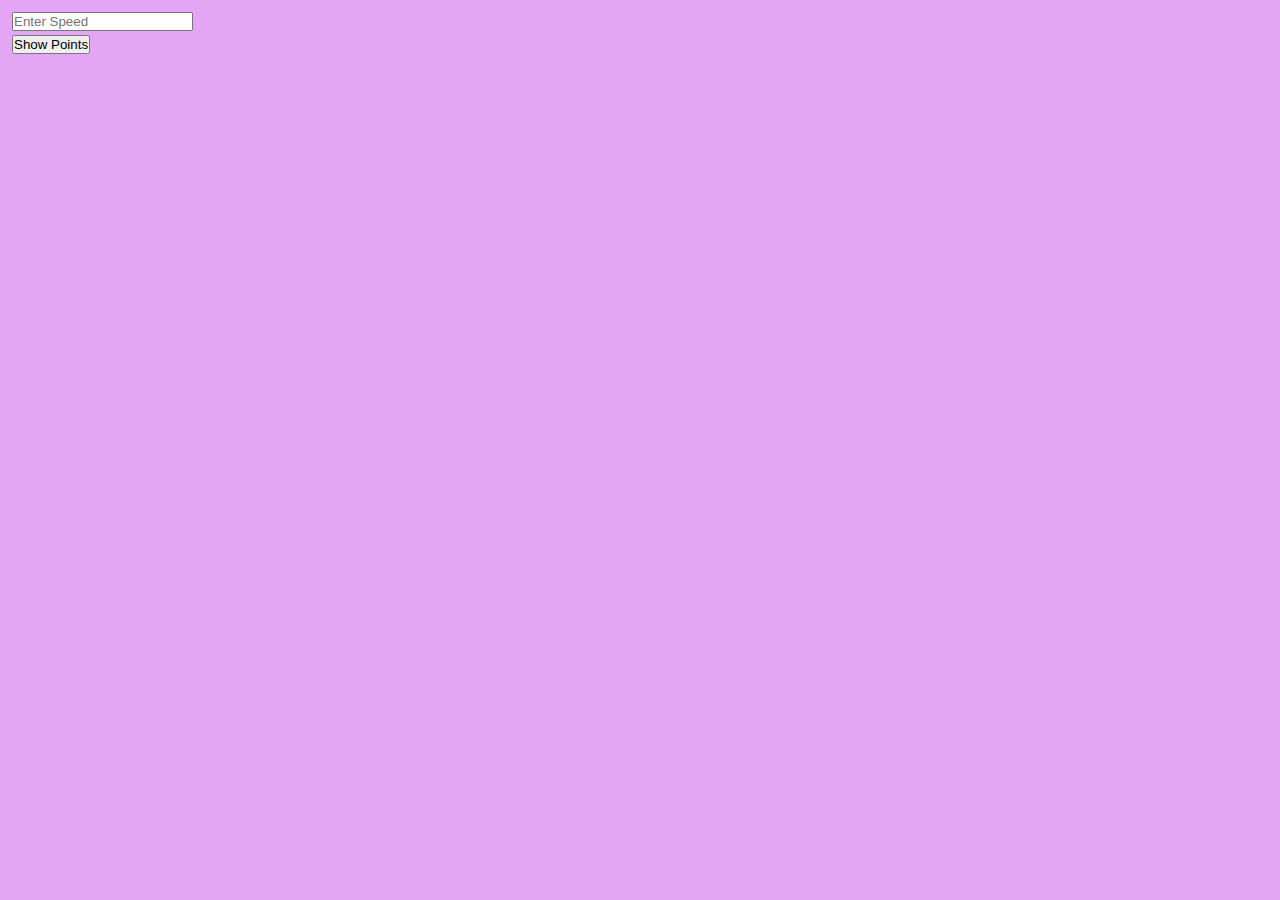
<file: speed-detector/index.html>
<!DOCTYPE html>
<html>
<head>
    <meta charset="UTF-8">
    <meta name="viewport" content=
        "width=device-width, initial-scale=1.0">
    <title>Speed Detector</title>
    <link rel="stylesheet" href="index.css" type="text/css" />  

</head> 
<body>
    <!--Prompt Speed input-->
   <div class="container">
         <input
        type="text"
        class="form-control"
        placeholder="Enter Speed"
        id="speed"
     />   
    <div>
        <input
          type="button"
          value="Show Points"
          class="form-button"
          onclick="calculate()"
        />
    </div>
      <!-- for showing the result-->
    <div class="form-group showdata">
        <p id="showdata"></p>
    </div>
   </div>
   <!--adding external javascript file-->
   <script src="index.js"></script>  
</body>
</html>
</file>
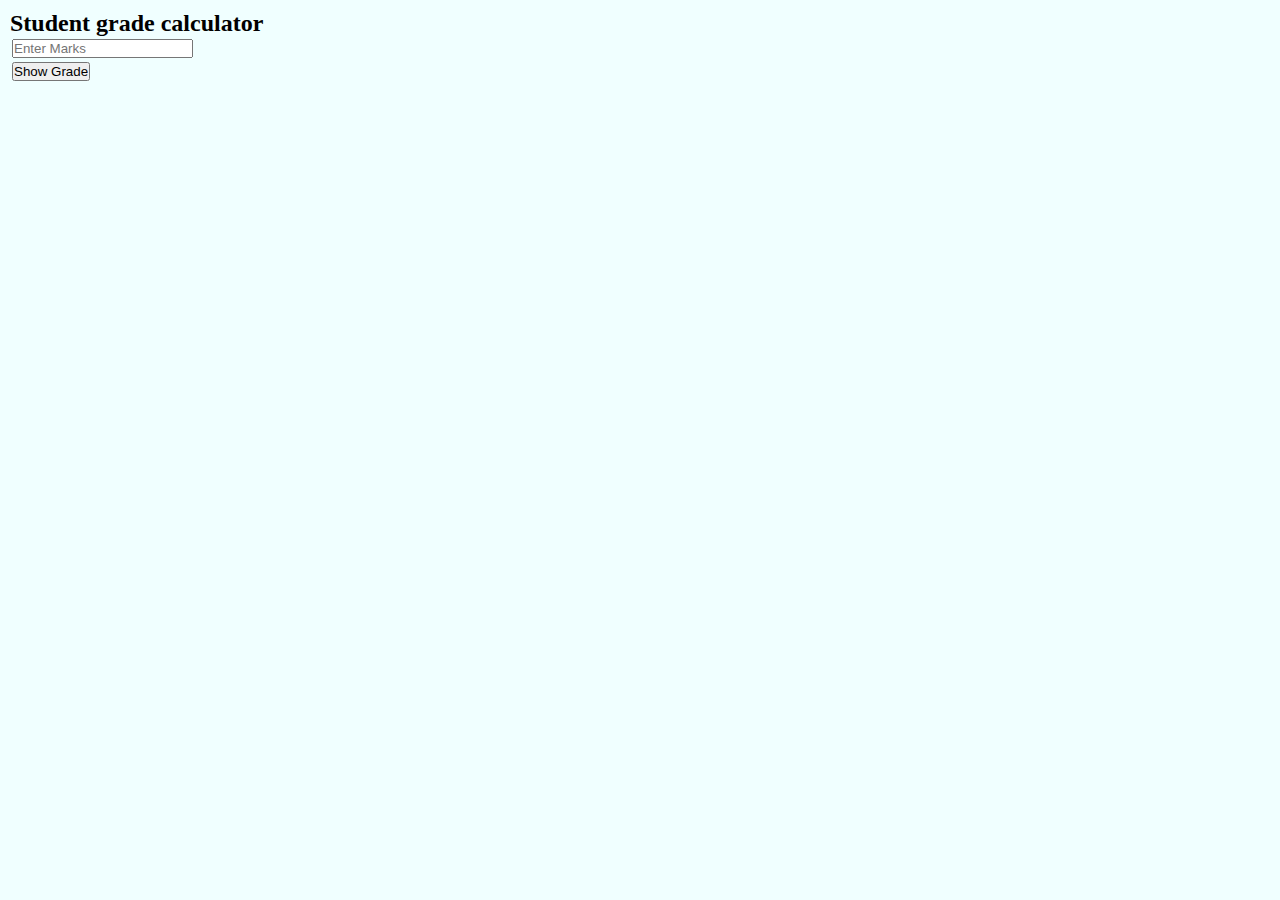
<file: student-grade-generator/index.html>
<!DOCTYPE html>
<html lang="en">
  
<head>
    <meta charset="UTF-8">
    <meta name="viewport" content=
        "width=device-width, initial-scale=1.0">
    <title>Student Grade Calculator</title>
    <link rel="stylesheet" href="index.css" type="text/css" />
</head>

<body>
    <div class="container">
        <h1>Student grade calculator</h1>
        <div class="screen-body-item">
          <div class="app">
            <div class="form-group">
              <!-- option for taking the input -->
              <input
                type="text"
                class="form-control"
                placeholder="Enter Marks"
                id="marks"
                />

            </div>
          </div>    
        </div> 
        <div>
            <input
              type="button"
              value="Show Grade"
              class="form-button"
              onclick="calculate()"
            />
        </div>
            <!-- for showing the result-->
        <div class="form-group showdata">
        <p id="showdata"></p>
        </div>
    </div> 
     <!--adding external javascript file-->
    <script src="index.js"></script>  
</body>
</html>
</file>
<file: speed-detector/index.css>
/* Adding some style */
* {
    margin: 0;
    padding: 0;
    box-sizing: border-box;
  }
  body {
    background: rgb(229, 165, 245);
    font-size: 12px;
  }
    
  .container {
    flex: 0 1 700px;
    margin: auto;
    padding: 10px;
  }
  input {
    margin: 2px 2px 2px;
  }
  /* Styling output */
  .showdata {
    color: black;
    font-size: 1.2rem;
    padding-top: 10px;
    padding-bottom: 10px;
  }
</file>
<file: student-grade-generator/index.css>
/* Adding some style */
* {
    margin: 0;
    padding: 0;
    box-sizing: border-box;
  }
  body {
    background: azure;
    font-size: 12px;
  }
    
  .container {
    flex: 0 1 700px;
    margin: auto;
    padding: 10px;
  }
    
  /*.screen-body-item {
    flex: 1;
    padding: 50px;
  }*/
  
  input {
    margin: 2px 2px 2px;
  }
  /* Styling output */
  .showdata {
    color: black;
    font-size: 1.2rem;
    padding-top: 10px;
    padding-bottom: 10px;
  }
</file>
